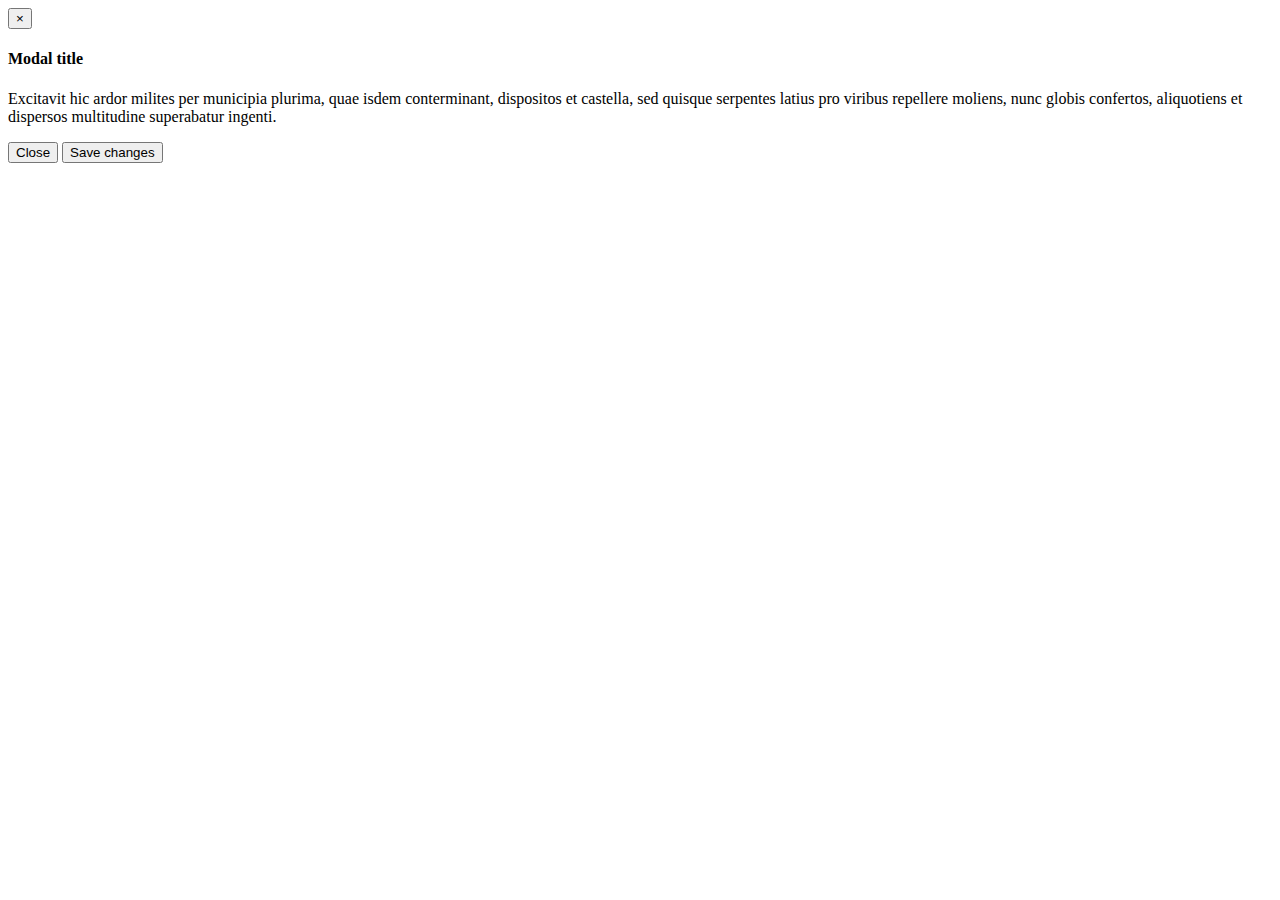
<file: remote.html>
<!DOCTYPE html>
<!-- saved from url=(0068)http://tutsme-webdesign.info/tutorials/modals/update/remote_v31.html -->
<html><head><meta http-equiv="Content-Type" content="text/html; charset=UTF-8">
  
  <title>Remote file for Bootstrap Modal</title>  
</head>
<body>
            <div class="modal-header">
                <button type="button" class="close" data-dismiss="modal" aria-hidden="true">×</button>
                 <h4 class="modal-title">Modal title</h4>
            </div>			<!-- /modal-header -->
            <div class="modal-body">
            <p>Excitavit hic ardor milites per municipia plurima, quae isdem conterminant, dispositos et castella, sed quisque serpentes latius pro viribus repellere moliens, nunc globis confertos, aliquotiens et dispersos multitudine superabatur ingenti.</p>
            </div>			<!-- /modal-body -->
            <div class="modal-footer">
                <button type="button" class="btn btn-default" data-dismiss="modal">Close</button>
                <button type="button" class="btn btn-primary">Save changes</button>
            </div>			<!-- /modal-footer -->

</body></html>
</file>
